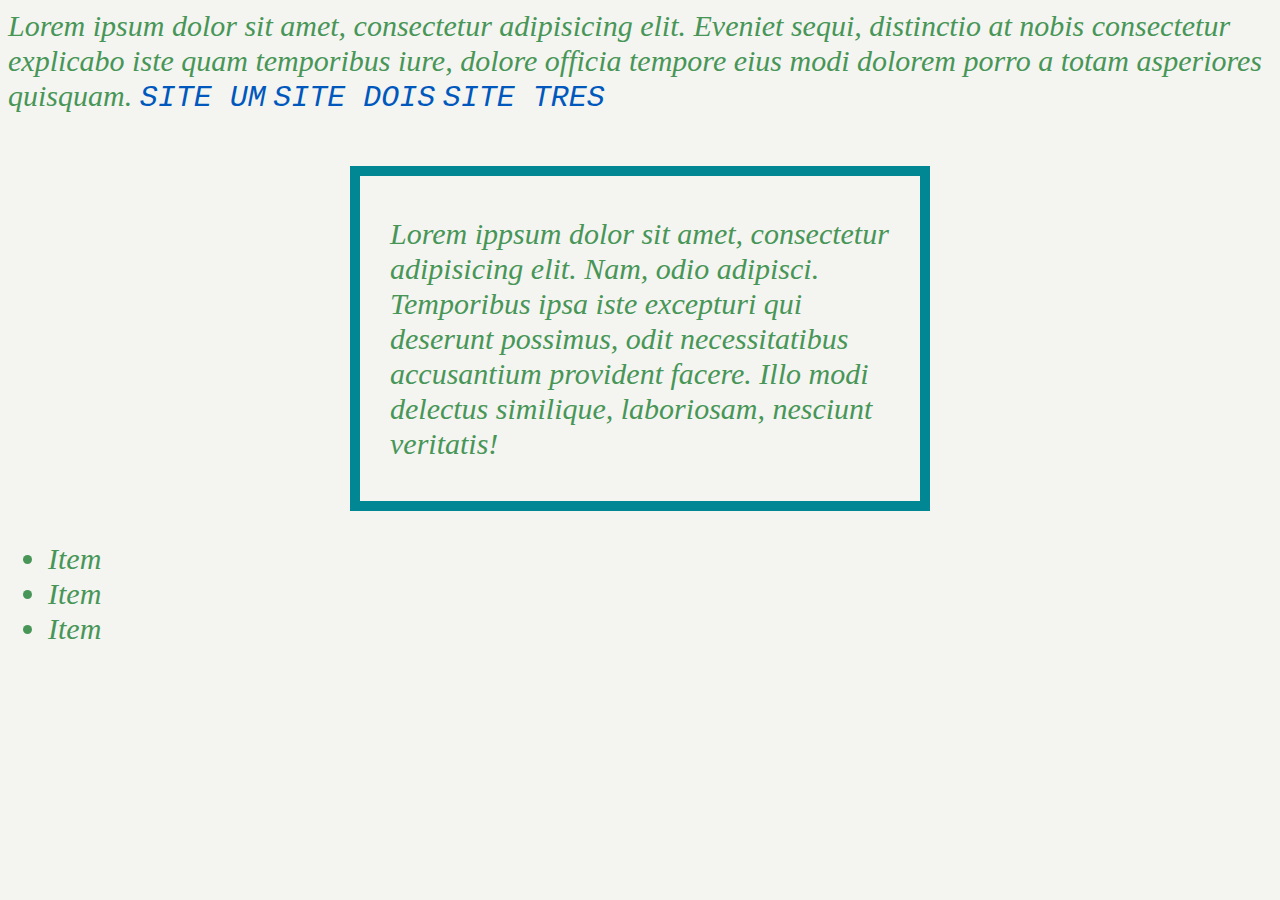
<file: CSS_Pratica/Index.html>
<!DOCTYPE html>
<html lang="pt-br">
<head>
  <meta charset="UTF-8">
  <meta name="viewport" content="width=device-width, initial-scale=1.0">
  <title>Documento</title>
  <link rel="stylesheet" href="style.css">
</head>
<body>
   <div class="texto">
      Lorem ipsum dolor sit amet, consectetur adipisicing elit. Eveniet sequi, distinctio at nobis consectetur explicabo iste quam temporibus iure, dolore officia tempore eius modi dolorem porro a totam asperiores quisquam.
     <a href="#">Site um</a>
     <a href="#">Site dois</a>
     <a href="#">Site tres</a>
   </div>
   
   <div class="borda texto">
     Lorem ippsum dolor sit amet, consectetur adipisicing elit. Nam, odio adipisci. Temporibus ipsa iste excepturi qui deserunt possimus, odit necessitatibus accusantium provident facere. Illo modi delectus similique, laboriosam, nesciunt veritatis!
   </div>
   
   <ul class="lista texto">
     <li>Item</li>
     <li>Item</li>
     <li>Item</li>
   </ul>
</body>
</html>
</file>
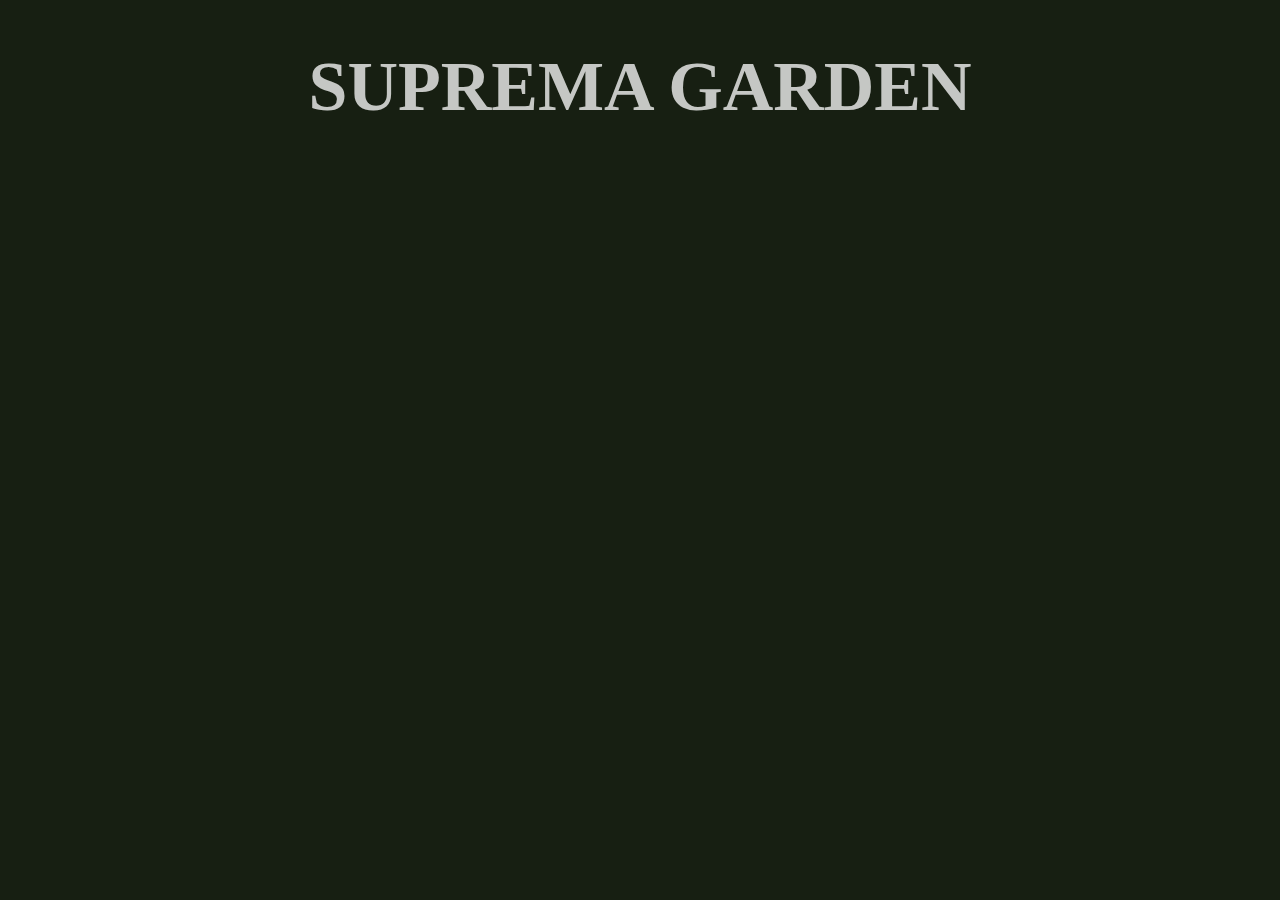
<file: CSS/1_arquivo_externo/index.html>
<!DOCTYPE html>
<html lang="pt-br">
<head>
    <meta charset="UTF-8">
    <meta name="viewport" content="width=device-width, initial-scale=1.0">
    <title>Document</title>
    <link rel="stylesheet" href="styles.css">
</head>
<body>
    <h1>SUPREMA GARDEN</h1>
    
</body>
</html>
</file>
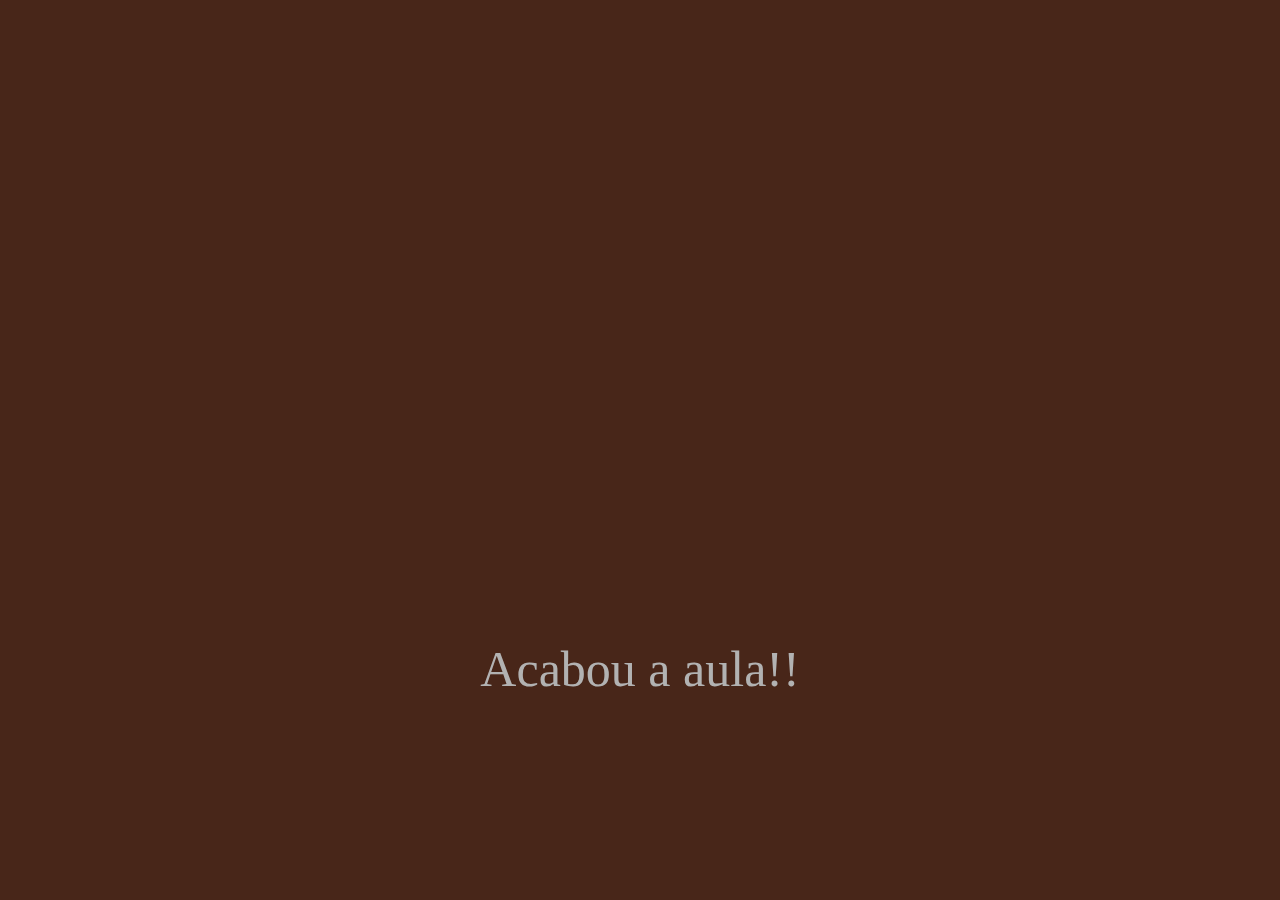
<file: CSS/3_inline/index.html>
<!DOCTYPE html>
<html lang="pt-br">
<head>
    <meta charset="UTF-8">
    <meta name="viewport" content="width=device-width, initial-scale=1.0">
    <title>Document</title>
</head>
<body style="
    background-color: #482619;
    font-size: 50px;
    text-align: center;
    margin-top: 50%;
    color: #b2b2b2;
">
Acabou a aula!!
    
</body>
</html>
</file>
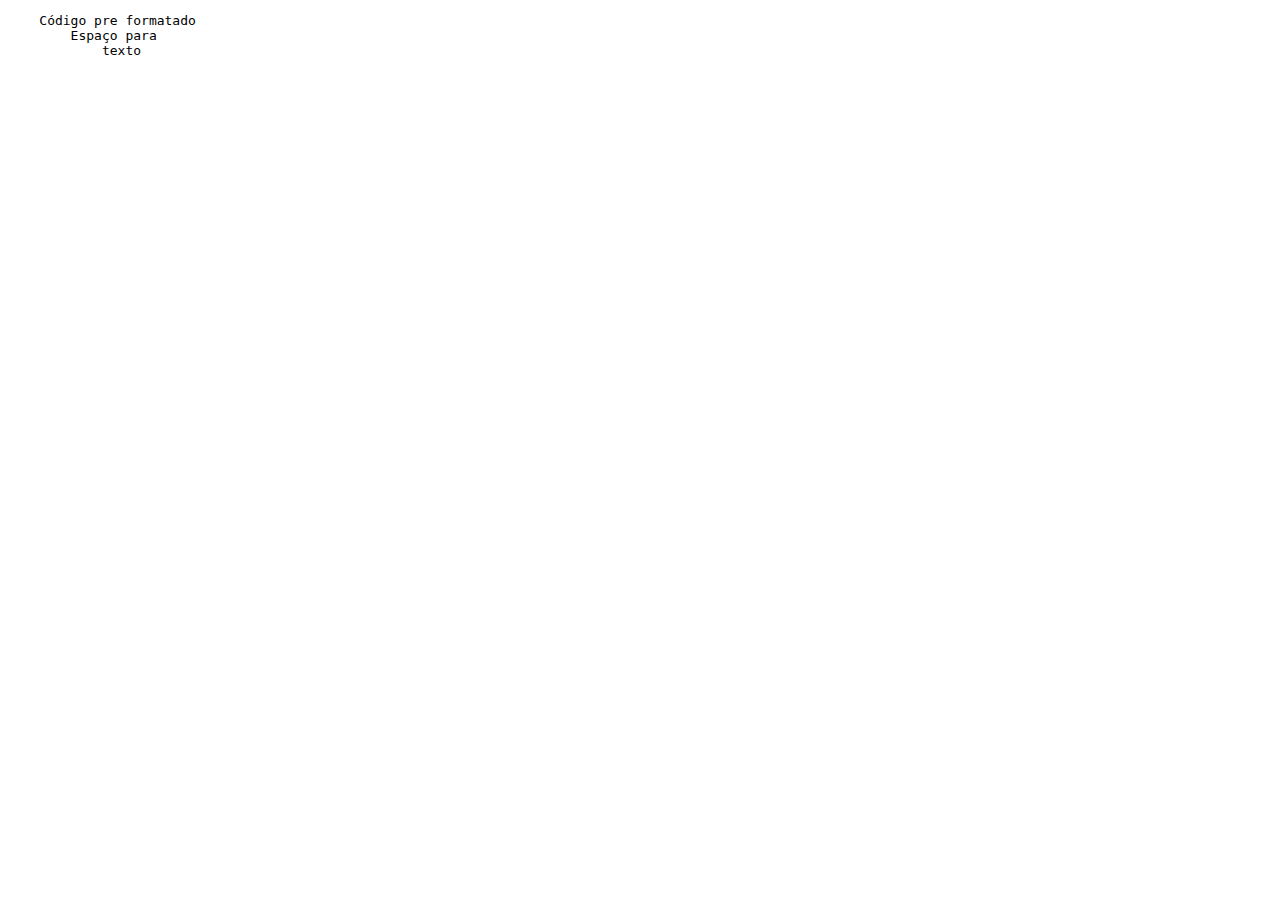
<file: 2_pre.html>
<!DOCTYPE html>
<html lang="pt-br">
<head>
    <meta charset="UTF-8">
    <meta name="viewport" content="width=device-width, initial-scale=1.0">
    <title>Document</title>
</head>
<body>
<pre>
    Código pre formatado
        Espaço para 
            texto
</pre>
</body>
</html>
</file>
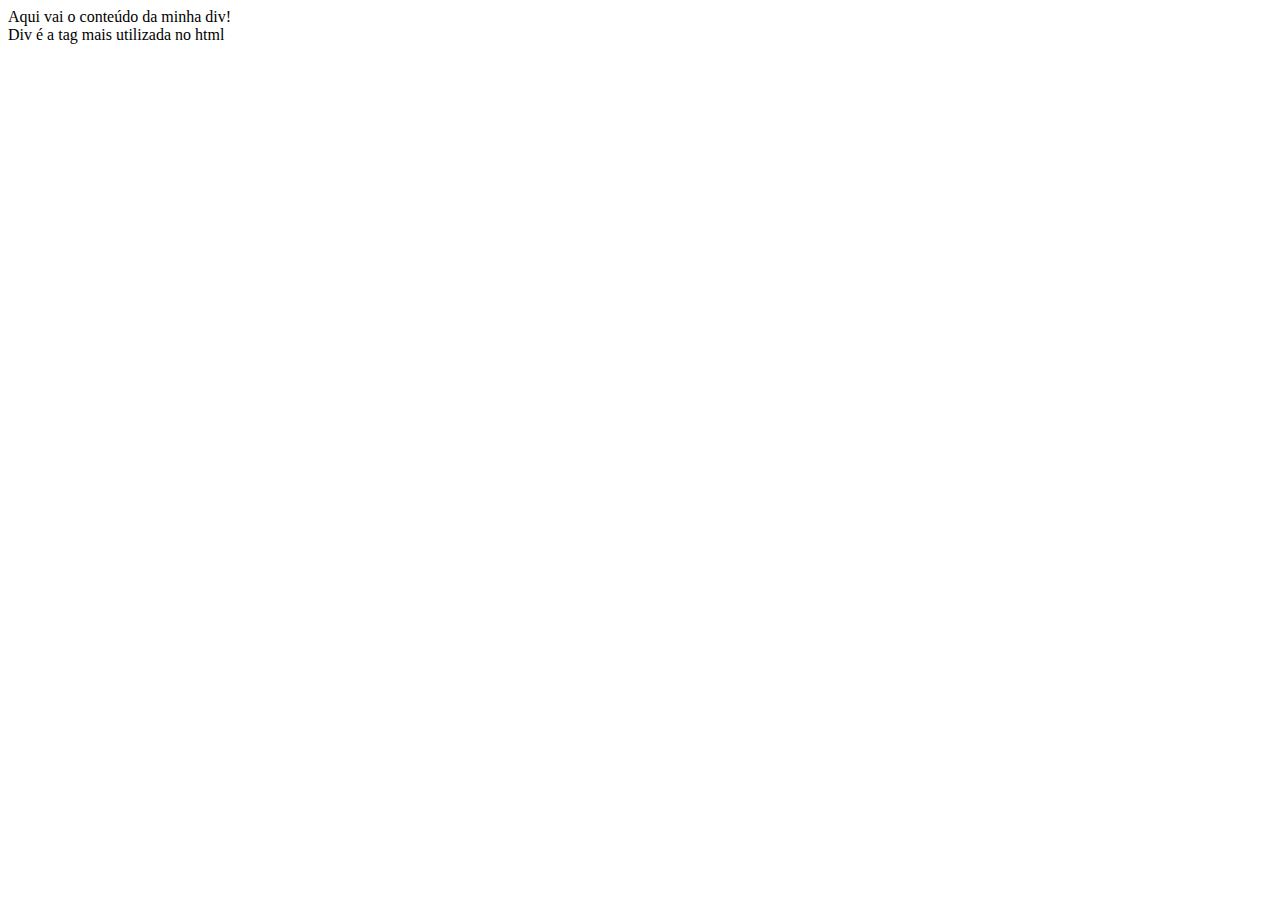
<file: 3_divs.html>
<!DOCTYPE html>
<html lang="pt-br">
<head>
    <meta charset="UTF-8">
    <meta name="viewport" content="width=device-width, initial-scale=1.0">
    <title>Document</title>
</head>
<body>
   <div class="container">
        Aqui vai o conteúdo da minha div!
   </div> 
   <div class="container2">
        Div é a tag mais utilizada no html
   </div>
</body>
</html>
</file>
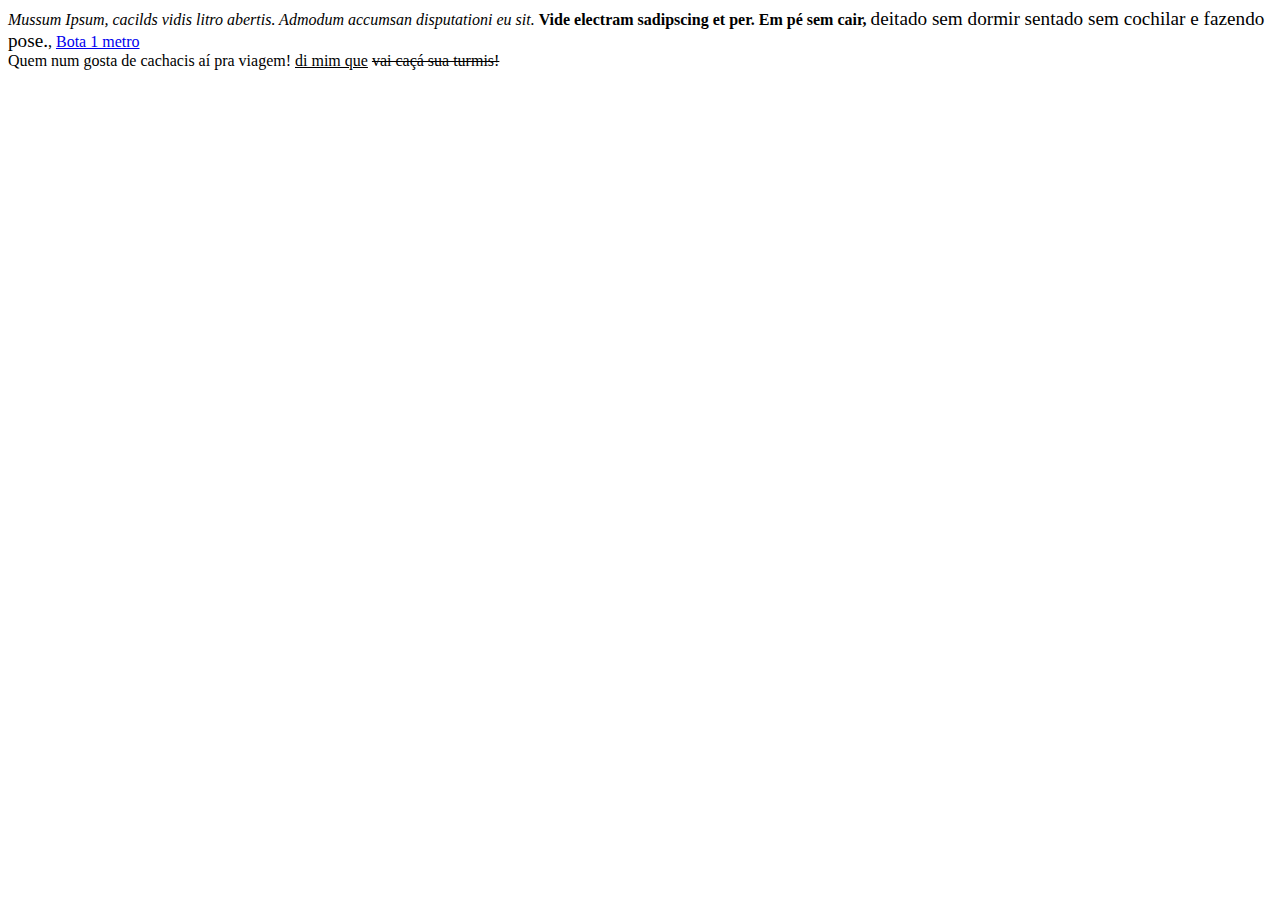
<file: 4_inline.html>
<!DOCTYPE html>
<html lang="pt-br">
<head>
    <meta charset="UTF-8">
    <meta name="viewport" content="width=device-width, initial-scale=1.0">
    <title>Document</title>
</head>
<body>
    <i>Mussum Ipsum, cacilds vidis litro abertis. Admodum accumsan disputationi eu sit. </i> <!-- tag para deixa o texto/palavras em italico (italic)-->
    <b>Vide electram sadipscing et per. Em pé sem cair, </b> <!-- tag para deixa o texto/palavras em negrito (bold)-->
    <big>deitado sem dormir sentado sem cochilar e fazendo pose.</big>, <!-- tag para deixa o texto/palavras "grandes" uso para destacar palavras-->
    <a href="#">Bota 1 metro</a> <!-- tag ancora para link-->
    <br>Quem num gosta de cachacis aí pra viagem!<!-- tag <br> quebra de linha --> 
    <u>di mim que</u>  <!-- tag para deixar texto/palvras sublinhados-->
    <strike>vai caçá sua turmis!</strike> <!-- tag para deixar texto/palavras com risco-->
</body>
</html>
</file>
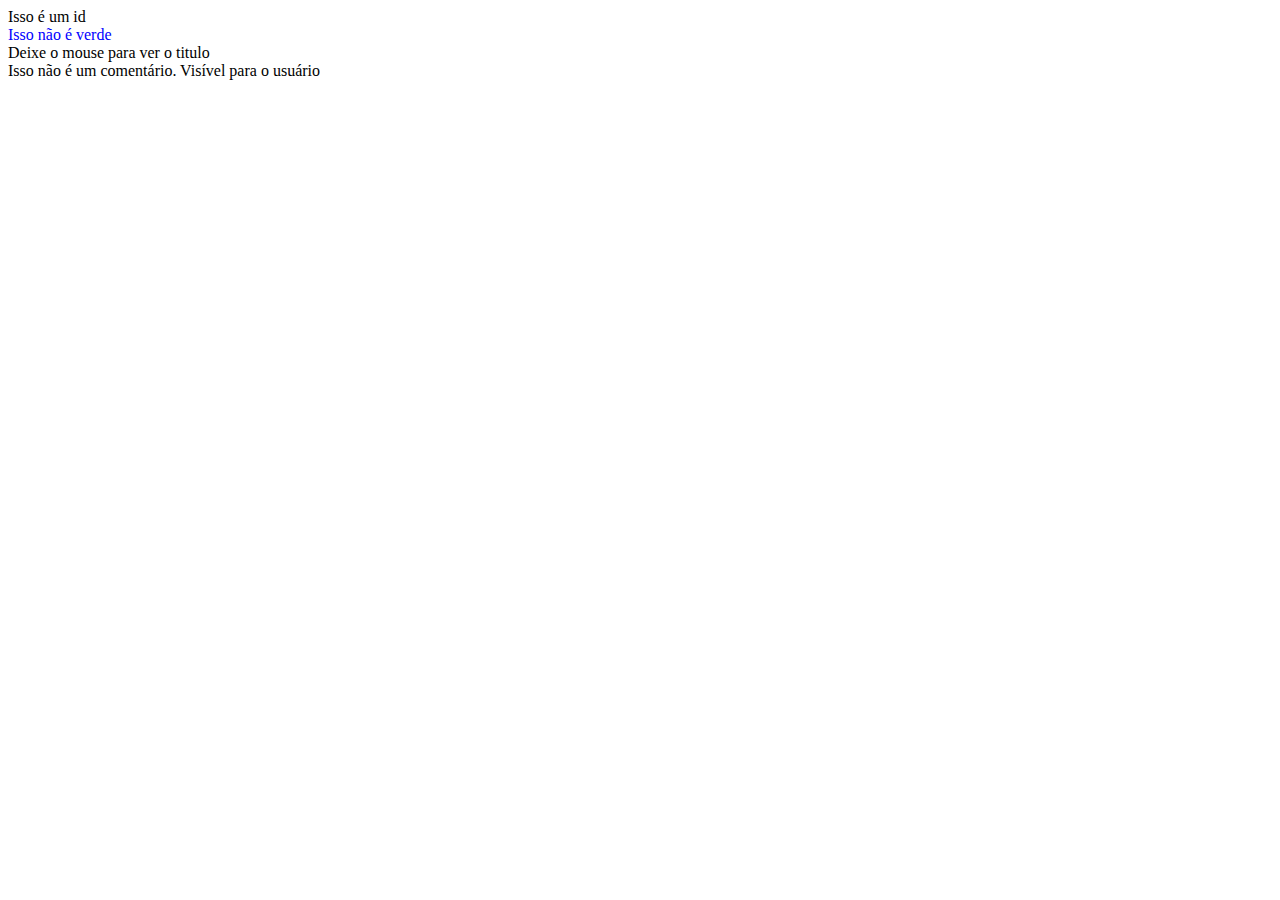
<file: 5_atributos.html>
<!DOCTYPE html>
<html lang="pt-br">
<head>
    <meta charset="UTF-8">
    <meta name="viewport" content="width=device-width, initial-scale=1.0">
    <title>Document</title>
</head>
<body>
    <div class="classe">
        <!--
            Isso é uma classe
        -->
    </div>
    <div id="identificador">
        Isso é um id
    </div>
    <div style="color:blue">
        Isso não é verde
    </div>
    <div title="Aqui vai o título do elemento">
        Deixe o mouse para ver o titulo
    </div>

    <!-- 
        Isso é um comentário 
        invisível para o usuário
    -->
    Isso não é um comentário. Visível para o usuário
</body>
</html>
</file>
<file: CSS_Pratica/style.css>
body {
  background-color: #f4f4f0;
} 

.texto {
  font-size: 30px; /* tamanho do texto */
  line-height: 35px; /* entre linhas */
  color: #479657; /* cor da font3 */
  font-style: italic; /* estilo da fonte */
  font-weight: 500; /* largura da font */
  text-align: rigth; /* alinhamento de texto*/
  
}
.texto a{
  color: #0058bd;
  text-decoration: none;
  text-transform: uppercase;
  font-family: Courier New;
}

.borda {  
  width: 500px;
  border: 10px solid #008793;
        /* tamanho tipo cor*/
  margin: 0 auto;
  margin-top: 50px;
      /* top right left buttom */
  padding: 30px;
  padding-top: 40px;
  padding-bottom: 40px;

.lista {
  list-style-position: inside;
  /* posicao do marcador inside/outside*/
  list-style-type: circle;
  /* disc circle square*/
}
</file>
<file: CSS/1_arquivo_externo/styles.css>
:root {
    --cor-fundo: #171f12;
    --cor-titulo: #c5c7c4;
}

body {
    background-color: var(--cor-fundo);
    font-size: 35px;
    text-align: center;
    color: var(--cor-titulo)
}
</file>
